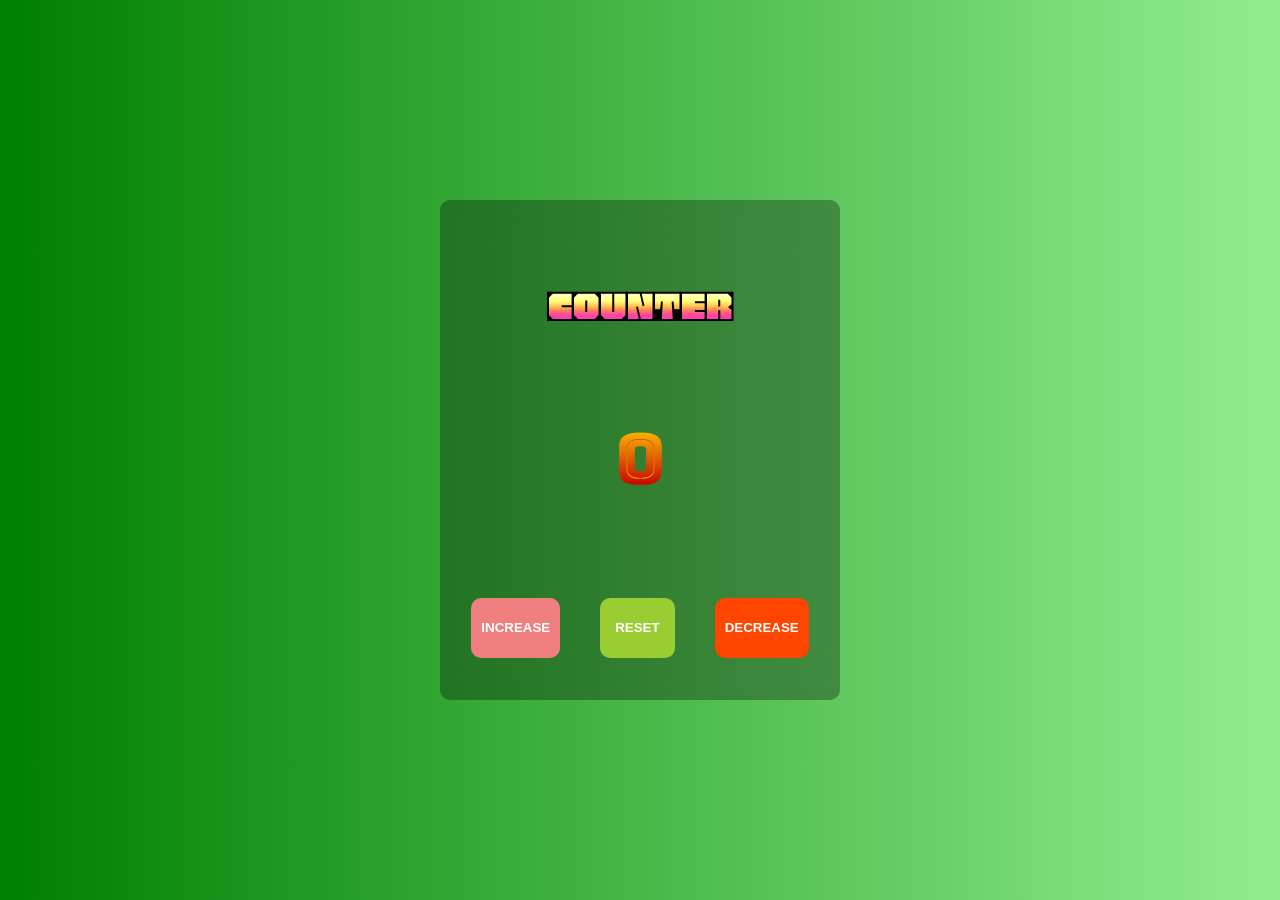
<file: js_projects/1_counter/index.html>
<!DOCTYPE html>
<html lang="en">
<head>
    <meta charset="UTF-8">
    <meta name="viewport" content="width=device-width, initial-scale=1.0">
    <title>1_Counter</title>
    <link rel = "stylesheet" href = "style.css">
</head>
<body>
    
    
    <div class="card">

        <h1>COUNTER</h1>
        <div id="counter">0</div>
        <div class="btn-group">
            <button id = "increasebtn" type="button">INCREASE</button>
               <button id = "resetbtn" type="button">RESET</button>
                  <button id = "decreasebtn" type="button">DECREASE</button>
        </div>
    </div>

    <script src = "script.js"></script>
    <script src = "gsap.js"></script>
</body>
</html>
</file>
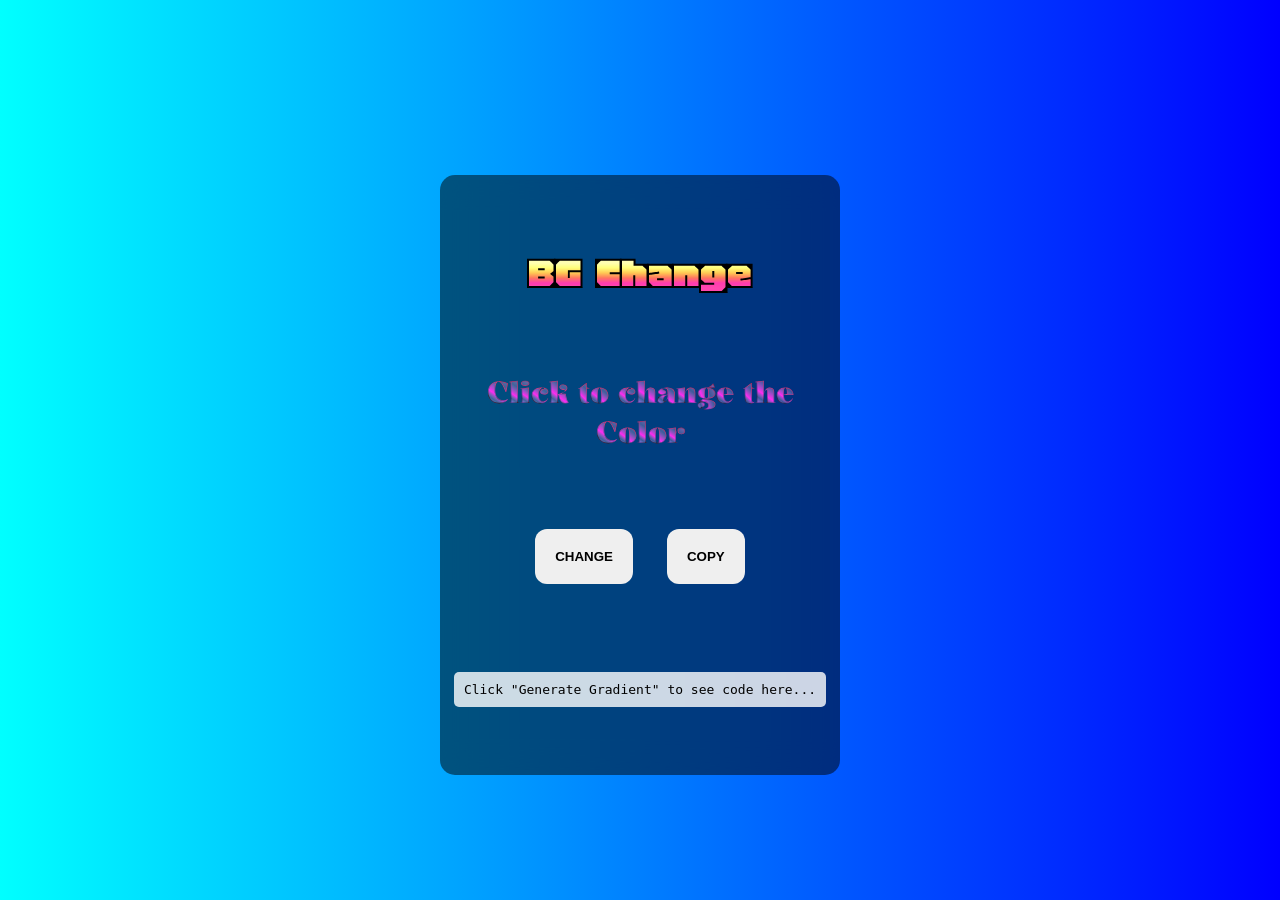
<file: js_projects/2_bgColor/index.html>
<!DOCTYPE html>
<html lang="en">
<head>
    <meta charset="UTF-8">
    <meta name="viewport" content="width=device-width, initial-scale=1.0">
    <title>BGColor</title>
    <link rel = "stylesheet" href = "style.css">
</head>
<body>
    

    <div class="card">

        <div class="heading">BG Change</div>
        <p>Click to change the Color</p>
        <div class="btn-group">
        <button id="btn">CHANGE</button>
        <button id="stats">COPY</button>
        </div>
 <pre id="codeBox">Click "Generate Gradient" to see code here...</pre>

    </div>

    <script src= "script.js"></script>
</body>
</html>
</file>
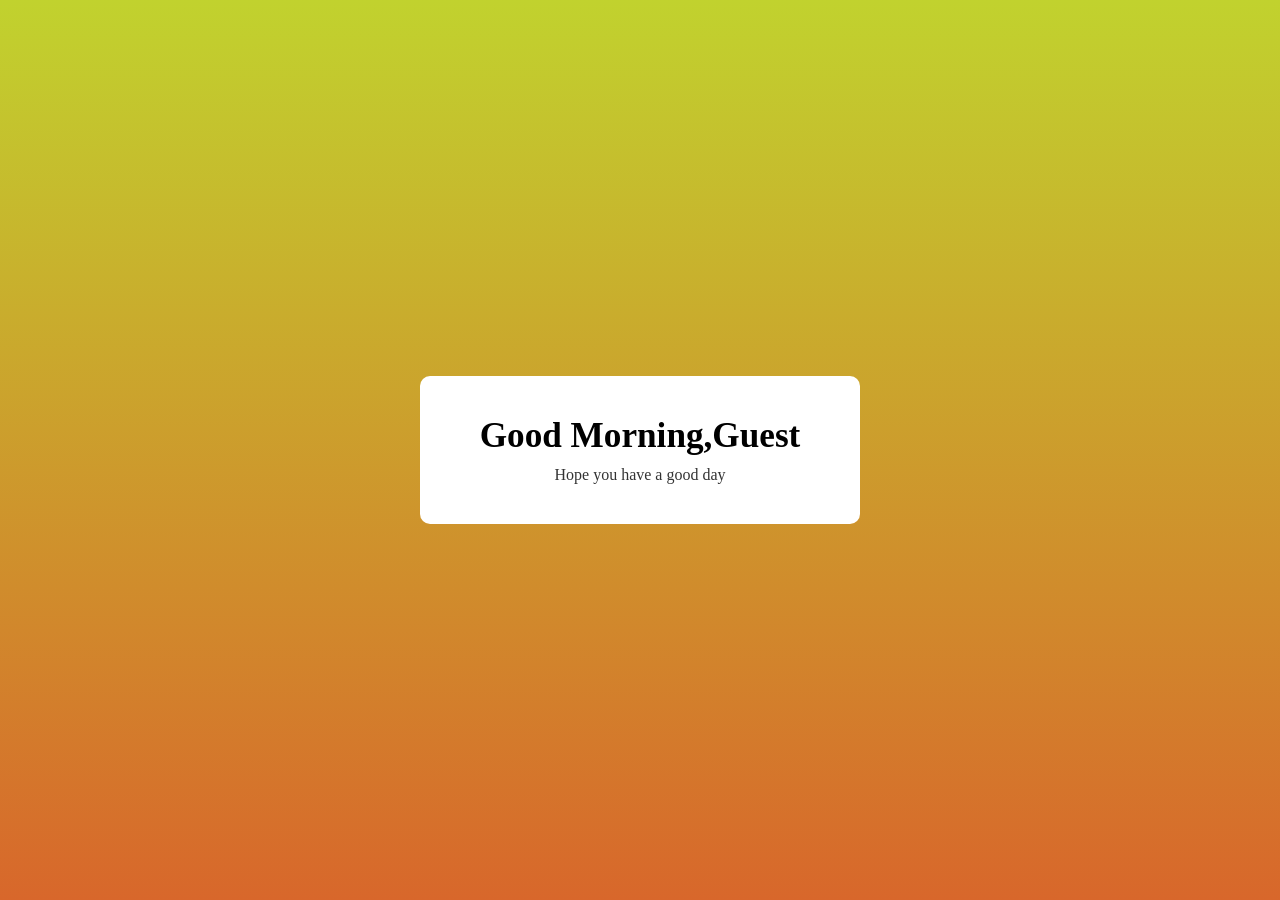
<file: js_projects/3_greeting/index.html>
<!DOCTYPE html>
<html lang="en">
<head>
    <meta charset="UTF-8">
    <meta name="viewport" content="width=device-width, initial-scale=1.0">
    <title>Greetings</title>
    <link rel = "stylesheet" href="style.css">
</head>
<body>
    
    <div class="card">
        <div id="greeting">Loading Greetings</div>
   
    <div class="subtext">Hope you have a good day</div>
 </div>
    <script src ="script.js"></script>
</body>
</html>
</file>
<file: js_projects/1_counter/style.css>
@import url('https://fonts.googleapis.com/css2?family=Bungee+Spice&family=Honk:MORF@15&family=Kalnia+Glaze:wght@100..700&display=swap');

body,html{
    width : 100%;
    height : 100%;

 display: flex;
 align-items: center;
 justify-content: center;

 background : linear-gradient(to right ,green, lightgreen);

}

H1{
   font-family: "Honk", system-ui;
   font-size: 50PX;

   word-spacing: 1px;
}

.card {
    /* border : 1px solid white; */

   backdrop-filter: blur(20px);
   background: rgba(0, 0, 0, 0.3);

    width : 400px;
    height: 500px;

display: flex;
flex-direction: column;

align-items: center;
justify-content: space-evenly;

  border-radius: 10px;
}

#counter{
      font-family: "Bungee Spice", sans-serif;
  font-weight: 400;
  font-style: normal;

    font-size: 70px;
    font-weight: bold;

    color : black;

    margin-bottom: 50px;
}

.btn-group{
    display: flex;
    align-items: center;
    justify-content: center;

    gap : 40px;

}

#increasebtn{

    height : 60px;

    border-radius: 10px;
   border: none;

   padding : 5px 10px;

   text-transform: uppercase;
   font-weight: bold;

   color : white;
   background-color: lightcoral;
}

#increasebtn:hover{
    background-color: red;
    color : lightcoral;

    transform: scale(1.1);
}

#resetbtn{

    height : 60px;

    border-radius: 10px;
   border: none;

   padding : 5px 15px;

   text-transform: uppercase;
   font-weight: bold;

   color : white;
   background-color: yellowgreen;
}

#resetbtn:hover{
    background-color: green;
    color : yellowgreen;

        transform: scale(1.1);
}

#decreasebtn{

    height : 60px;

    border-radius: 10px;
   border: none;

   padding : 5px 10px;

   text-transform: uppercase;
   font-weight: bold;

   color : white;
   background-color: orangered;
}

#decreasebtn:hover{
  background-color: orange;
  color : orangered;

      transform: scale(1.1);
}
</file>
<file: js_projects/2_bgColor/style.css>
@import url('https://fonts.googleapis.com/css2?family=Bungee+Spice&family=Honk:MORF@15&family=Kalnia+Glaze:wght@100..700&display=swap');

*{
    margin : 0;
    padding :0;
    box-sizing: border-box;
}

body{
    background: linear-gradient(to left,blue,cyan);

    display: flex;
    align-items: center;
    justify-content: center;

    transition : background-color 0.5 ease;

    height: 100vh;
}

.card{

    margin-top: 50px;
    width : 400px;
    height : 600px;

    border-radius: 15px;
    display: flex;
    align-items: center;
    justify-content: space-evenly;

    flex-direction: column;

    background : rgba(0, 0, 0, 0.5);
    backdrop-filter: blur(15px);


}

.heading{
       font-family: "Honk", system-ui;
    font-size: 50px;
    font-weight: bold;
}

p{
    font-family: "Kalnia Glaze";
    font-size: 30px;
    font-weight: bold;

    text-align: center;
}

.btn-group{
    gap: 50px;
}

#btn{
    border : none;
    border-radius: 12px;

    padding : 20px 20px;
    margin : 10px 0;

    font-weight: bold;


}

#btn:hover{
    opacity: 0.9;

    transform: scale(0.9);

    box-shadow: 5px 5px 0px 0px black;

    cursor: pointer;
}

#stats{
      border : none;
    border-radius: 12px;

    padding : 20px 20px;
    margin : 10px 0;

    font-weight: bold;

    margin-left: 30px;
}

#stats:hover{
    opacity: 0.9;

    transform: scale(0.9);

    box-shadow: 5px 5px 0px 0px black;

    cursor: pointer;
}

 #codeBox {
      margin-top: 10px;

      padding: 10px;
      background: rgba(255,255,255,0.8);

      border-radius: 5px;

      font-family: monospace;
      white-space: pre-wrap;
    }
</file>
<file: js_projects/3_greeting/style.css>
body,html{
    width : 100%;
    height : 100%;

 display: flex;
 align-items: center;
 justify-content: center;

 background :linear-gradient(to bottom, rgb(193,210,46), rgb(216,103,43));

}

.card{
    background-color: white;
    padding : 40px 60px;
    border-radius : 10px;

    text-align: center;
    max-width: max-content;
    width : 90%;

    transition: transform 0.3s ease;

}

.card:hover{
    transform: scale(1.02);
}

#greeting{
    font-size: 2.2rem;
    margin-bottom: 10px;

    font-weight: 600;

}

.subtext{
    font-size: 1rem;
    color : #333;
}
</file>
